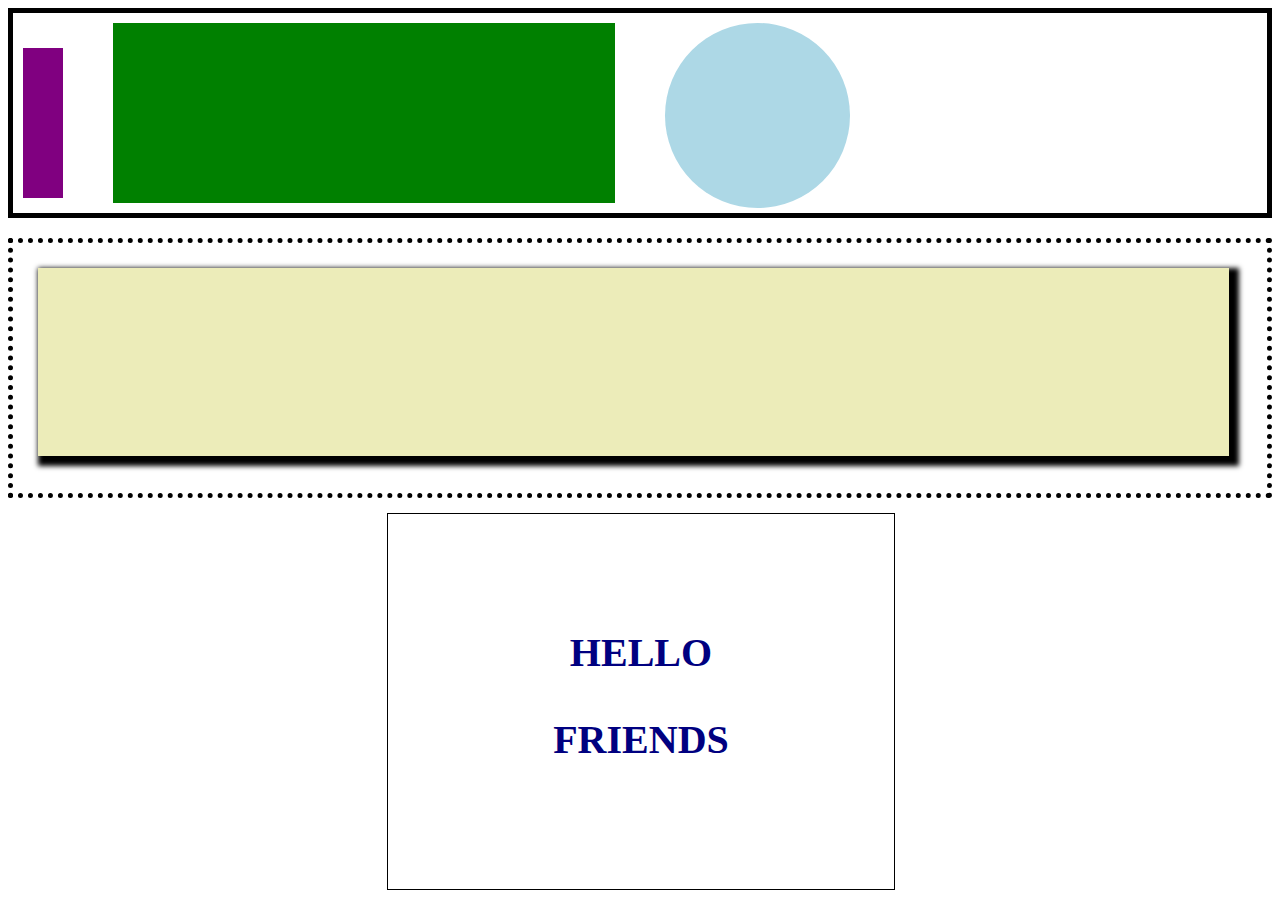
<file: second/index.html>
<!-- Put your HTML HERE, make sure to connect your index.css sheet -->
<!DOCTYPE html>
<html lang="en">

<head>
    <meta charset="UTF-8">
    <meta name="viewport" content="width=device-width, initial-scale=1.0">
    <meta http-equiv="X-UA-Compatible" content="ie=edge">
    <title>Second</title>
    <link rel="stylesheet" href="../second/index.css">
</head>

<body>
    <header>
        <div class='box1'></div>
        <div class='box2'></div>
        <div class='box3'></div>
    </header>
    <div class='belly'>
        <div class='bellyfat'></div>
    </div>
    <footer><p>HELLO</p><P>FRIENDS</P></footer>
</body>

</html>
</file>
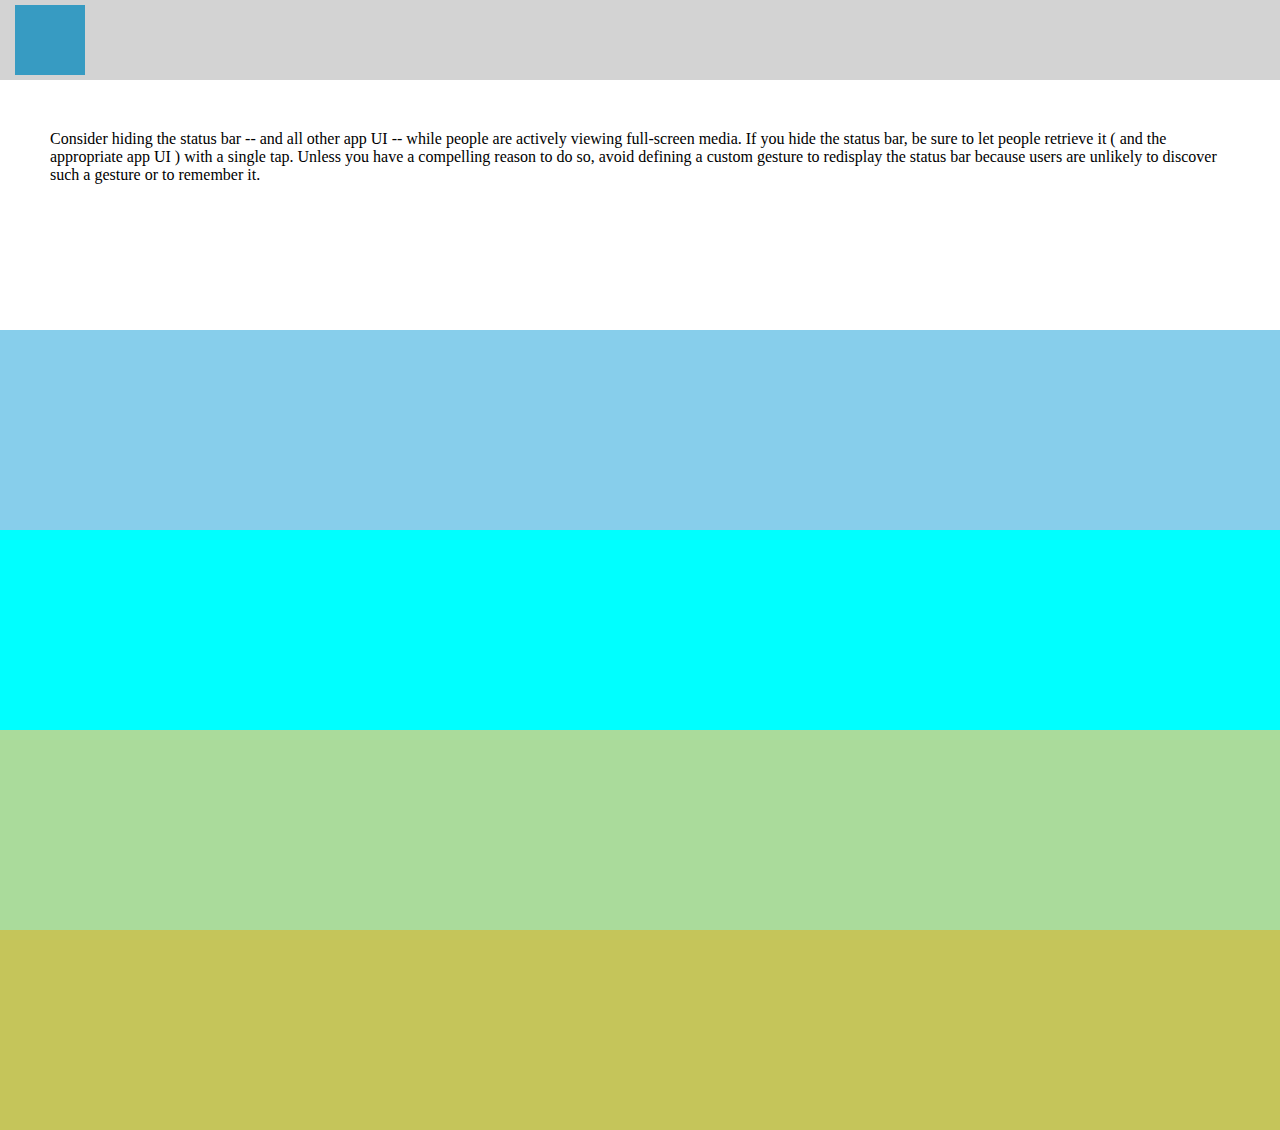
<file: third/index.html>
<!DOCTYPE html>
<html lang="en">
<head>
    <meta charset="UTF-8">
    <meta name="viewport" content="width=device-width, initial-scale=1.0">
    <meta http-equiv="X-UA-Compatible" content="ie=edge">
    <link rel="stylesheet" href="../third/index.css">

    <title>Third</title>
</head>
<body>
    <header>
        <div class='bluebox'></div>        
    </header>
    <div class='whitebar'>
        <div class="textbar">
        Consider hiding the status bar -- and all other app UI -- while people are actively viewing full-screen media. If you hide the status bar, be sure to let people retrieve it ( and the appropriate app UI ) with a single tap. Unless you have a compelling reason to do so, avoid defining a custom gesture to redisplay the status bar because users are unlikely to discover such a gesture or to remember it.
        </div>
    </div>    
    <div class='bluebar'></div>
    <div class='tealbar'></div>
    <div class='mustardbar'></div>
    <div class='yellowbar'></div>
    </body>
</html><!-- Put your HTML HERE, make sure to connect your index.css sheet -->
</file>
<file: second/index.css>
header {
    /* you could do border: (width style color) */
    border-style: solid;
    border-color: black;
    border-width: 5px;
    height: 200px;
}
.box1 {
    width: 40px;
    height: 150px;
    background: purple;
    margin: 35px 0px 5px 10px;
    float: left;

}
.box2 {
    width: 40%;
    height: 180px ;
    margin: 10px 0 0 50px;
    background-color: green;
    float: left;
}
.box3 {
    border-radius: 185px;
    width: 185px;
    height: 185px ;
    margin: 10px 0 0 50px;
    background-color: lightblue;
    float: left;

}
.belly {
    border-style: dotted;
    border-color: black;
    border-width: 5px;
    height: 250px;
    margin-top: 20px;
}
.bellyfat {
    width: 95%;
    height: 75% ;
    margin: 2% 0 0 2%;
    background-color: rgb(236, 236, 185);
    box-shadow: 5px 5px 5px 5px;

}
footer {
    border-style: solid;
    border-color: black;
    border-width: 1px;
    height: 300px;
    width: 40%;
    margin: 15px 0 0 30%;
    font-size: 40px;
    text-align: center;
    padding-top: 75px;
    font-weight: bold;
    color: navy;    


}
</file>
<file: third/index.css>
/* you could do border: (width style color) */
body{
    margin: 0;
}
header{
    background-color: lightgrey;
    height: 80px;
    width: auto;

}
.bluebox{
    height: 70px;
    width: 70px;
    background: rgb(55, 155, 194);
    margin: 5px 0 0 15px;
    float: left;
    }
.whitebar {
    height: 250px;
    width: auto;
    background-color: white;
}  
.textbar {
    box-sizing: border-box;
    padding: 50px;
}
.bluebar{
    height: 200px;
    width: auto;
    background-color: skyblue;
}
.tealbar{
    height: 200px;
    width: auto;
    background-color: aqua;
}
.mustardbar{
    height: 200px;
    width: auto;
    background-color: rgb(170, 219, 155);
}
.yellowbar{
    height: 200px;
    width: auto;
    background-color: rgb(197, 197, 90);
}
</file>
